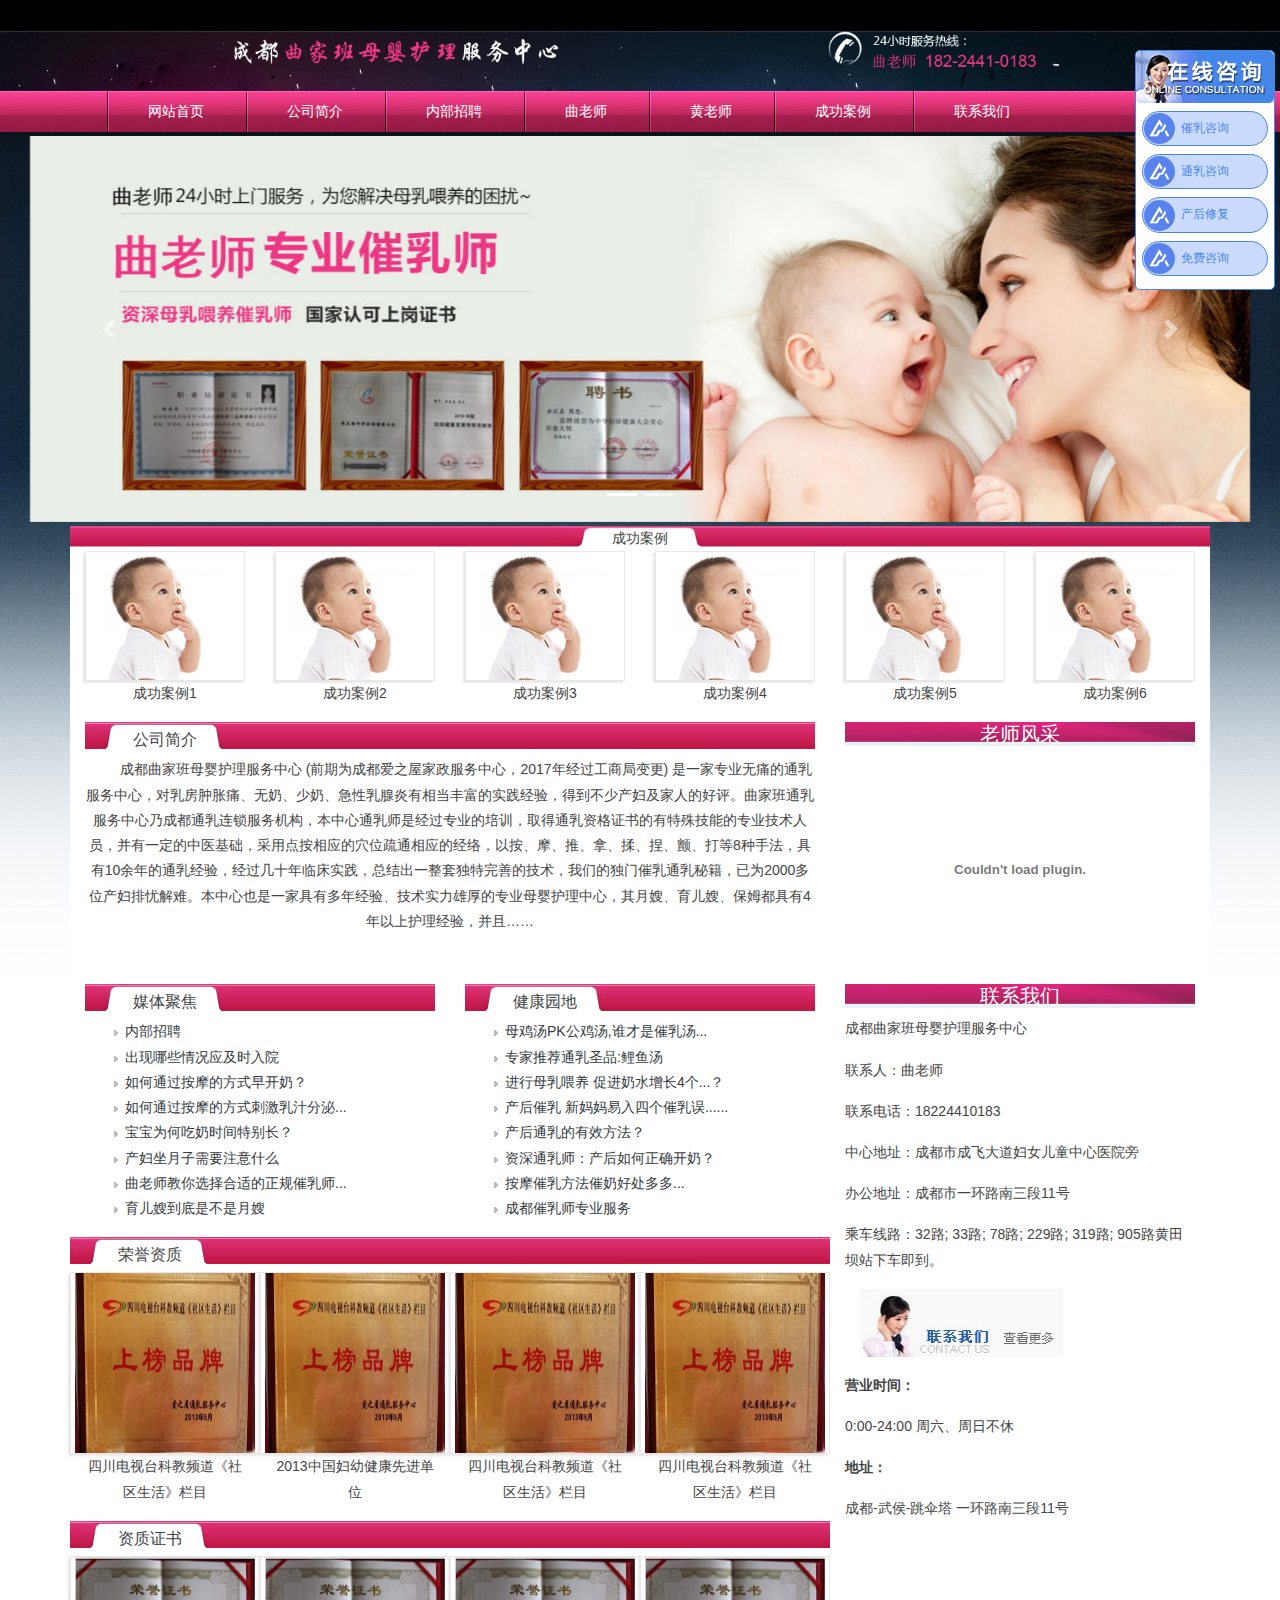
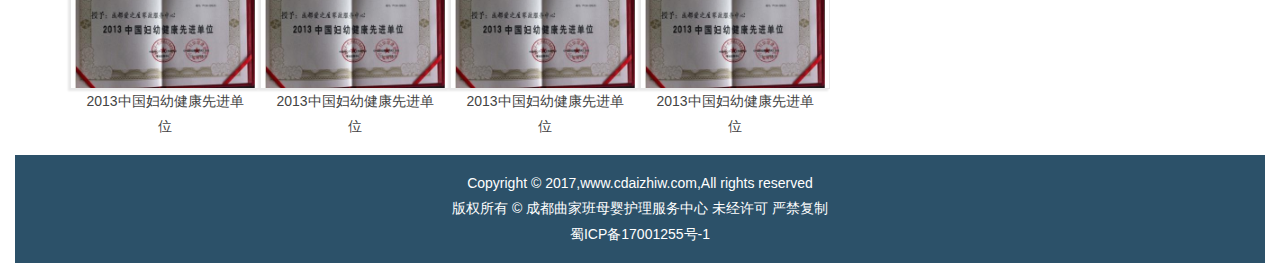
<file: web/index.html>
<!DOCTYPE html>
<html lang="zh">
	<head>
		<meta charset="UTF-8">
		<title>Document</title>
		<meta name="viewport" content="width=device-width,initial-scale=1">
		<link rel="stylesheet" href="css/bootstrap.css">
		<script src="js/jquery.min.js"></script>
		<script src="js/popper.min.js"></script>
		<script src="js/bootstrap.min.js"></script>
        <link rel="stylesheet" type="text/css" href="./css/index.css"/>
	</head>
	<body >
		<div class="container-fluid">
			<!--头部-->
			<header class="row">
				<div class="col-12 bg-bg1 pt-4 pb-3 ">
					<div class="row ">
						<img class="col-8 offset-2" src="img/header/zg7OTAQP.png" >
					</div>
				</div>
				
				<div class="col  mainnav">
				  <div class="row">
					<ul class="col-lg-9 offset-lg-1 nav nav-pills nav-fill">
						<li class="nav-item "><a class=" nav-link text-white" href="./index.html">网站首页</a></li>
						<li class="nav-item "><a class=" nav-link text-white" href="./About-Us.html">公司简介</a></li>
						<li class="nav-item "><a class=" nav-link text-white" href="">内部招聘</a></li>
						<li class="nav-item "><a class=" nav-link text-white" href="">曲老师</a></li>
						<li class="nav-item "><a class=" nav-link text-white" href="">黄老师</a></li>
						<li class="nav-item "><a class=" nav-link text-white" href="./success.html">成功案例</a></li>
						<li class="nav-item "><a class=" nav-link text-white" href="./contact.html">联系我们</a></li>
					</ul>
				  </div>
				</div>
			</header>
			<!-- 轮播图片 -->
			
			 <div class="banner my-1  row no-gutters">
				 <div id="demo" class="carousel slide col-12 " data-ride="carousel">
				 
				  <!-- 指示符 -->
				  <ul class="carousel-indicators">
					<li data-target="#demo" data-slide-to="0" class="active"></li>
					<li data-target="#demo" data-slide-to="1"></li>
				  </ul>
				 
				  <!-- 轮播图片 -->
				  <div class="carousel-inner" align="center">
					<div  class="carousel-item active row ">
					  <img class="col" src="./img/banner/01.jpg">
					</div>
					<div class="carousel-item row">
					  <img class="col" src="./img/banner/02.jpg">
					</div>
				  </div>
				 
				  <!-- 左右切换按钮 -->
				  <a class="carousel-control-prev" href="#demo" data-slide="prev">
					<span class="carousel-control-prev-icon"></span>
				  </a>
				  <a class="carousel-control-next" href="#demo" data-slide="next">
					<span class="carousel-control-next-icon"></span>
				  </a>
				 
				  </div>
			 </div>
						
				<!--中部-->
				<div class="container bg-white">
					<div class="row">
						<div class="col-12">
							<div class="row">
								<div class="col-12 bg-longbar">成功案例</div >
							</div>
							<div class="row border-img" >
								<div class="col-2">
								
										<img class="col-12" src="./img/foot/8_lit.jpg" alt="">
										 <p class="text-center">成功案例1</p>
									
								</div>
								<div class="col-2">
									
										<img class="col-12" src="./img/foot/8_lit.jpg" alt="">
										<p>成功案例2</p>
									
								</div>
								<div class="col-2">
							
									<img class="col-12" src="./img/foot/8_lit.jpg" alt="">
									<p>成功案例3</p>
								
								</div>
								<div class="col-2">
									
										<img class="col-12" src="./img/foot/8_lit.jpg" alt="">
										<p>成功案例4</p>
									
								</div>
								<div class="col-2">
							
									<img class="col-12" src="./img/foot/8_lit.jpg" alt="">
									<p>成功案例5</p>
								
								</div>
								<div class="col-2">
									
										<img class="col-12" src="./img/foot/8_lit.jpg" alt="">
										<p>成功案例6</p>
									
								</div>
								
							</div>
						</div>
						
						<div class="col-8">
							<h5 class="h6 left-class text-left pl-5 pt-2">公司简介</h5>
								<p class="text-p">
									成都曲家班母婴护理服务中心 (前期为成都爱之屋家政服务中心，2017年经过工商局变更) 是一家专业无痛的通乳服务中心，对乳房肿胀痛、无奶、少奶、急性乳腺炎有相当丰富的实践经验，得到不少产妇及家人的好评。曲家班通乳服务中心乃成都通乳连锁服务机构，本中心通乳师是经过专业的培训，取得通乳资格证书的有特殊技能的专业技术人员，并有一定的中医基础，采用点按相应的穴位疏通相应的经络，以按、摩、推、拿、揉、捏、颤、打等8种手法，具有10余年的通乳经验，经过几十年临床实践，总结出一整套独特完善的技术，我们的独门催乳通乳秘籍，已为2000多位产妇排忧解难。本中心也是一家具有多年经验、技术实力雄厚的专业母婴护理中心，其月嫂、育儿嫂、保姆都具有4年以上护理经验，并且……
							
								</p>
						</div>
						
						<div class="col-4">
							<div class=" right-class text-white h5 px-1">老师风采</div>
							<div class="row">
							<object class="col-12" classid="clsid:d27cdb6e-ae6d-11cf-96b8-444553540000" codebase="http://fpdownload.macromedia.com/pub/shockwave/cabs/flash/swflash.cab#version=9,0,28,0" width="100%" height="230">
							<param name="allowScriptAccess" value="sameDomain">
							<param name="movie" value="images/slide.swf">
							<param name="quality" value="high">
							<param name="menu" value="false">
							<param name="wmode" value="Opaque">
							<param name="FlashVars" value="pics=./img/foot/1.jpg|./img/foot/2.jpg|./img/foot/3.jpg|/.img/foot/4.jpg|./img/foot/6.jpg&amp;links=%23|%23|%23|%23|%23&amp;texts=&nbsp;|&nbsp;|&nbsp;|&nbsp;|&nbsp;&amp;borderwidth=285&amp;borderheight=212&amp;textheight=18">
							<embed width="100%" height="230" flashvars="pics=./img/foot/1.jpg|./img/foot/2.jpg|./img/foot/3.jpg|./img/foot/4.jpg|./img/foot/6.jpg&amp;links=%23|%23|%23|%23|%23&amp;texts=&nbsp;|&nbsp;|&nbsp;|&nbsp;|&nbsp;&amp;borderwidth=285&amp;borderheight=212&amp;textheight=18" wmode="Opaque" menu="false" pluginspage="http://www.macromedia.com/go/getflashplayer" type="application/x-shockwave-flash" bgcolor="#F0F0F0" quality="high" src="./img/foot/slide.swf">
							</object>
							</div>
						</div>
						<div class="col-8">
							<div class="row">
								<div class="col-6">
									<h5 class="h6 left-class text-left pl-5 pt-2">媒体聚焦</h5>
									<ul class="text-left list-image">
										<li><a  class="text-dark" href="#" title="内部招聘"> 内部招聘</a></li>
										<li><a  class="text-dark" href="#" title="出现哪些情况应及时入院"> 出现哪些情况应及时入院</a></li>
										<li><a  class="text-dark" href="# " title="如何通过按摩的方式早开奶？"> 如何通过按摩的方式早开奶？</a></li>
										<li><a  class="text-dark" href="# " title="如何通过按摩的方式刺激乳汁分泌？"> 如何通过按摩的方式刺激乳汁分泌...</a></li>
										<li><a  class="text-dark" href="# " title="宝宝为何吃奶时间特别长？"> 宝宝为何吃奶时间特别长？</a></li>
										<li><a  class="text-dark" href="#" title="产妇坐月子需要注意什么"> 产妇坐月子需要注意什么</a></li>
										<li><a  class="text-dark" href="#" title="曲老师教你选择合适的正规催乳师服务机构"> 曲老师教你选择合适的正规催乳师...</a></li>
										<li><a  class="text-dark" href="#" title="育儿嫂到底是不是月嫂"> 育儿嫂到底是不是月嫂</a></li>
									</ul>
									
								</div>
								<div class="col-6">
									<h5 class="h6 left-class text-left pl-5 pt-2">健康园地</h5>
									<ul  class="text-left list-image" >
										<li><a class="text-dark" href="#" title=" 母鸡汤PK公鸡汤,谁才是催乳汤..."> 母鸡汤PK公鸡汤,谁才是催乳汤...</a></li>
										<li><a class="text-dark" href="#" title=" 专家推荐通乳圣品:鲤鱼汤">  专家推荐通乳圣品:鲤鱼汤</a></li>
										<li><a class="text-dark" href="# " title=" 进行母乳喂养 促进奶水增长4个...？">  进行母乳喂养 促进奶水增长4个...？</a></li>
										<li><a class="text-dark" href="# " title=" 产后催乳 新妈妈易入四个催乳误...？">  产后催乳 新妈妈易入四个催乳误......</a></li>
										<li><a class="text-dark" href="# " title=" 产后通乳的有效方法？">  产后通乳的有效方法？</a></li>
										<li><a class="text-dark" href="#" title=" 资深通乳师：产后如何正确开奶？">  资深通乳师：产后如何正确开奶？</a></li>
										<li><a class="text-dark" href="#" title=" 按摩催乳方法催奶好处多多">  按摩催乳方法催奶好处多多...</a></li>
										<li><a class="text-dark" href="#" title=" 成都催乳师专业服务">  成都催乳师专业服务</a></li>
									</ul>
								</div>
								<div class="col-12">
									<div class="row">
										<h5 class=" col-12 h6 left-class text-left pl-5 pt-2">荣誉资质</h5>
										<div class="row no-gutters border-img" >
												<div class="col-3">
											
													<img class="col-12 px-1" src="./img/foot/1_lit.jpg" alt="">
													<p class="col-12 w-100">四川电视台科教频道《社区生活》栏目</p>
												
												</div>
												<div class="col-3">
													
														<img class="col-12 px-1" src="./img/foot/1_lit.jpg" alt="">
														<p class="col-12" >2013中国妇幼健康先进单位</p>
													
												</div>
												<div class="col-3">
											
													<img class="col-12 px-1" src="./img/foot/1_lit.jpg" alt="">
													<p class="col-12" >四川电视台科教频道《社区生活》栏目</p>
												
												</div>
												<div class="col-3">
													
														<img class="col-12 px-1" src="./img/foot/1_lit.jpg" alt="">
														<p class="col-12">四川电视台科教频道《社区生活》栏目</p>
													
												</div>
												
											</div>
										
									</div>
									<div class="row">
										<h5 class=" col-12 h6 left-class text-left pl-5 pt-2">资质证书</h5>
										<div class="row no-gutters border-img" >
												<div class="col-3">
											
													<img class="col-12 px-1" src="./img/foot/1-bottom-lit.jpg" alt="">
													<p class="col-12" >2013中国妇幼健康先进单位</p>
												
												</div>
												<div class="col-3">
													
														<img class="col-12 px-1" src="./img/foot/1-bottom-lit.jpg" alt="">
														<p class="col-12">2013中国妇幼健康先进单位</p>
													
												</div>
												<div class="col-3">
											
													<img class="col-12 px-1" src="./img/foot/1-bottom-lit.jpg" alt="">
													<p class="col-12">2013中国妇幼健康先进单位</p>
												
												</div>
												<div class="col-3">
													
														<img class="col-12 px-1" src="./img/foot/1-bottom-lit.jpg" alt="">
														<p class="col-12">2013中国妇幼健康先进单位</p>
													
												</div>
												
											</div>
										
									</div>
								
								</div>
							</div>
						</div>
						<div class="col-4">
						<div class=" right-class text-white h5">联系我们</div>
							<div class="row">
								<div class="col-12 text-left">
							<p>
								成都曲家班母婴护理服务中心 
							</p>
							<p>
								 联系人：曲老师
							</p>
							<p>
							联系电话：18224410183
							</p>
							<p>
							 中心地址：成都市成飞大道妇女儿童中心医院旁
							</p>
							<p>
							办公地址：成都市一环路南三段11号
							</p>
							<p>
						 乘车线路：32路; 33路; 78路; 229路; 319路; 905路黄田坝站下车即到。
							</p>
							<p>	<a href="" target="_blank"><img class="col-8" src="./img/foot/20170104022149_22777.png" width="192" height="68" alt="">	</a><br>
							</p>
							<p>
								<strong>营业时间：</strong> 
							</p>
							<p>
								0:00-24:00 周六、周日不休
							</p>
							<p>
								<strong>地址：</strong> 
							</p>
							<p>
								成都-武侯-跳伞塔 一环路南三段11号
							</p>
							</div>
							</div>
						</div>
					</div>
				</div>
				
				<!--悬浮窗-->
				
				<div class="floating d-sm-none d-lg-block">
					<div class="floating-1">
						<img class="py-2" src="./img/foot/iconWord2.png" alt="">
					</div>
					<div class="row floating-2 d-flex  justify-content-center">
						<div class="col-9 mt-2 mb-1 py-1 align-item-center">
							 催乳咨询
						</div>
					</div>
					<div class="row floating-2 d-flex  justify-content-center">
						<div class="col-9 my-1 py-1 align-item-center">
												 通乳咨询
						</div>
					</div>
					<div class="row floating-2 d-flex  justify-content-center">
						<div class="col-9 my-1 py-1 align-item-center">
												产后修复
						</div>
					</div>
					<div class="row floating-2 d-flex  justify-content-center">
						<div class="col-9 my-1 py-1 align-item-center">
												免费咨询
						</div>
					</div>
				</div>
				<!--尾部-->
				<div class="footer bg-footer text-white py-3">
					<div >Copyright © 2017,www.cdaizhiw.com,All rights reserved</div>
					<div>版权所有 © 成都曲家班母婴护理服务中心 未经许可 严禁复制</div>
					<div>蜀ICP备17001255号-1</div>
				</div>
			</div>
	</body>
</html>
</file>
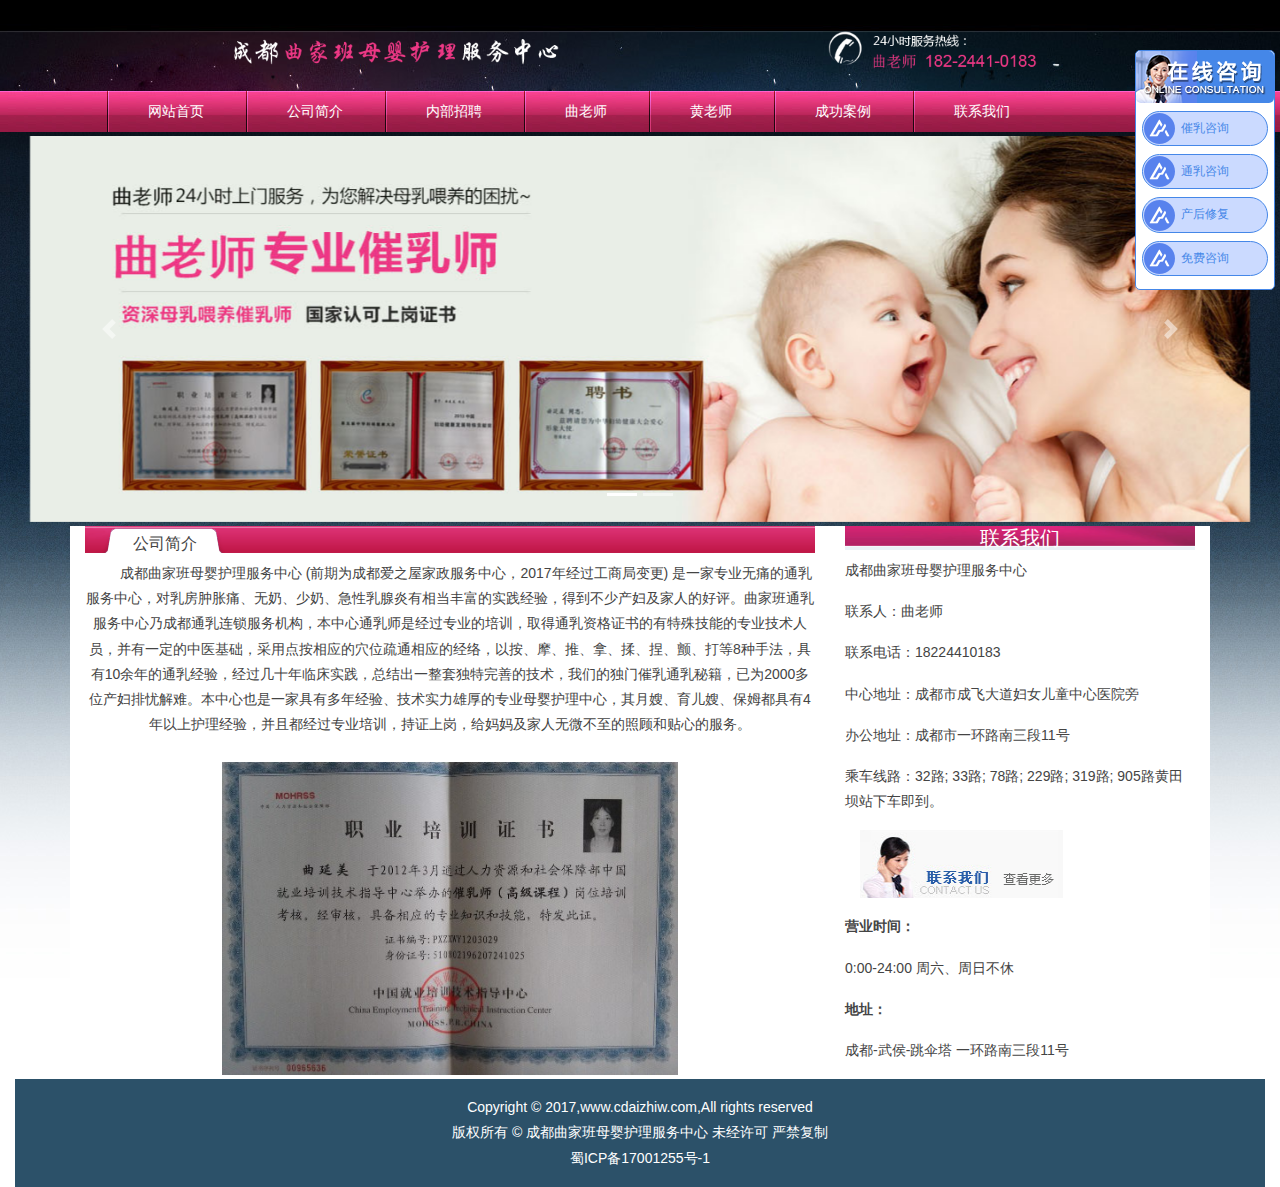
<file: web/About-Us.html>
<!DOCTYPE html>
<html lang="zh">
	<head>
		<meta charset="UTF-8">
		<title>Document</title>
		<meta name="viewport" content="width=device-width,initial-scale=1">
		<link rel="stylesheet" href="css/bootstrap.css">
		<script src="js/jquery.min.js"></script>
		<script src="js/popper.min.js"></script>
		<script src="js/bootstrap.min.js"></script>
        <link rel="stylesheet" type="text/css" href="./css/index.css"/>
	</head>
	<body >
		<div class="container-fluid">
			<!--头部-->
			<header class="row">
				<div class="col-12 bg-bg1 pt-4 pb-3 ">
					<div class="row ">
						<img class="col-8 offset-2" src="img/header/zg7OTAQP.png" >
					</div>
				</div>
				
				<div class="col  mainnav">
				  <div class="row">
					<ul class="col-lg-9 offset-lg-1 nav nav-pills nav-fill">
						<li class="nav-item "><a class=" nav-link text-white" href="./index.html">网站首页</a></li>
						<li class="nav-item "><a class=" nav-link text-white" href="./About-Us.html">公司简介</a></li>
						<li class="nav-item "><a class=" nav-link text-white" href="">内部招聘</a></li>
						<li class="nav-item "><a class=" nav-link text-white" href="">曲老师</a></li>
						<li class="nav-item "><a class=" nav-link text-white" href="">黄老师</a></li>
						<li class="nav-item "><a class=" nav-link text-white" href="./success.html">成功案例</a></li>
						<li class="nav-item "><a class=" nav-link text-white" href="./contact.html">联系我们</a></li>
					</ul>
				  </div>
				</div>
			</header>
			<!-- 轮播图片 -->
			 <div class="banner my-1  row no-gutters">
				 <div id="demo" class="carousel slide col-12  " data-ride="carousel">
				 
				  <!-- 指示符 -->
				  <ul class="carousel-indicators">
					<li data-target="#demo" data-slide-to="0" class="active"></li>
					<li data-target="#demo" data-slide-to="1"></li>
				  </ul>
				 
				  <!-- 轮播图片 -->
				  <div class="carousel-inner" align="center">
					<div  class="carousel-item active row ">
					  <img class="col" src="./img/banner/01.jpg">
					</div>
					<div class="carousel-item row">
					  <img class="col" src="./img/banner/02.jpg">
					</div>
				  </div>
				 
				  <!-- 左右切换按钮 -->
				  <a class="carousel-control-prev" href="#demo" data-slide="prev">
					<span class="carousel-control-prev-icon"></span>
				  </a>
				  <a class="carousel-control-next" href="#demo" data-slide="next">
					<span class="carousel-control-next-icon"></span>
				  </a>
				 
				  </div>
			 </div>
					
				
				<!--中部-->
				<div class="container bg-white">
					<div class="row">
					    <div class="col-8">
							<h5 class="h6 left-class text-left pl-5 pt-2">公司简介</h5>
								<p class="text-center text-l text-p">成都曲家班母婴护理服务中心 (前期为成都爱之屋家政服务中心，2017年经过工商局变更) 是一家专业无痛的通乳服务中心，对乳房肿胀痛、无奶、少奶、急性乳腺炎有相当丰富的实践经验，得到不少产妇及家人的好评。曲家班通乳服务中心乃成都通乳连锁服务机构，本中心通乳师是经过专业的培训，取得通乳资格证书的有特殊技能的专业技术人员，并有一定的中医基础，采用点按相应的穴位疏通相应的经络，以按、摩、推、拿、揉、捏、颤、打等8种手法，具有10余年的通乳经验，经过几十年临床实践，总结出一整套独特完善的技术，我们的独门催乳通乳秘籍，已为2000多位产妇排忧解难。本中心也是一家具有多年经验、技术实力雄厚的专业母婴护理中心，其月嫂、育儿嫂、保姆都具有4年以上护理经验，并且都经过专业培训，持证上岗，给妈妈及家人无微不至的照顾和贴心的服务。
								</p>
								<img class="col-8 mt-2" src="./img/foot/20170104024110_71506.jpg" alt="">
						</div>
						<div class="col-4">
						<div class=" right-class text-white h5">联系我们</div>
							<div class="row">
								<div class="col-12 text-left">
							<p>
								成都曲家班母婴护理服务中心 
							</p>
							<p>
								 联系人：曲老师
							</p>
							<p>
							联系电话：18224410183
							</p>
							<p>
							 中心地址：成都市成飞大道妇女儿童中心医院旁
							</p>
							<p>
							办公地址：成都市一环路南三段11号
							</p>
							<p>
						 乘车线路：32路; 33路; 78路; 229路; 319路; 905路黄田坝站下车即到。
							</p>
							<p>	<a href="" target="_blank"><img class="col-8" src="./img/foot/20170104022149_22777.png" width="192" height="68" alt="">	</a><br>
							</p>
							<p>
								<strong>营业时间：</strong> 
							</p>
							<p>
								0:00-24:00 周六、周日不休
							</p>
							<p>
								<strong>地址：</strong> 
							</p>
							<p>
								成都-武侯-跳伞塔 一环路南三段11号
							</p>
							</div>
							</div>
						</div>
					</div>
				</div>
				
				<!--悬浮窗-->
				
				<div class="floating d-sm-none d-lg-block">
					<div class="floating-1">
						<img class="py-2" src="./img/foot/iconWord2.png" alt="">
					</div>
					<div class="row floating-2 d-flex  justify-content-center">
						<div class="col-9 mt-2 mb-1 py-1 align-item-center">
							 催乳咨询
						</div>
					</div>
					<div class="row floating-2 d-flex  justify-content-center">
						<div class="col-9 my-1 py-1 align-item-center">
												 通乳咨询
						</div>
					</div>
					<div class="row floating-2 d-flex  justify-content-center">
						<div class="col-9 my-1 py-1 align-item-center">
												产后修复
						</div>
					</div>
					<div class="row floating-2 d-flex  justify-content-center">
						<div class="col-9 my-1 py-1 align-item-center">
												免费咨询
						</div>
					</div>
				</div>	
				<!--尾部-->
				<div class="footer bg-footer text-white py-3">
					<div >Copyright © 2017,www.cdaizhiw.com,All rights reserved</div>
					<div>版权所有 © 成都曲家班母婴护理服务中心 未经许可 严禁复制</div>
					<div>蜀ICP备17001255号-1</div>
				</div>
			</div>
	</body>
</html>
</file>
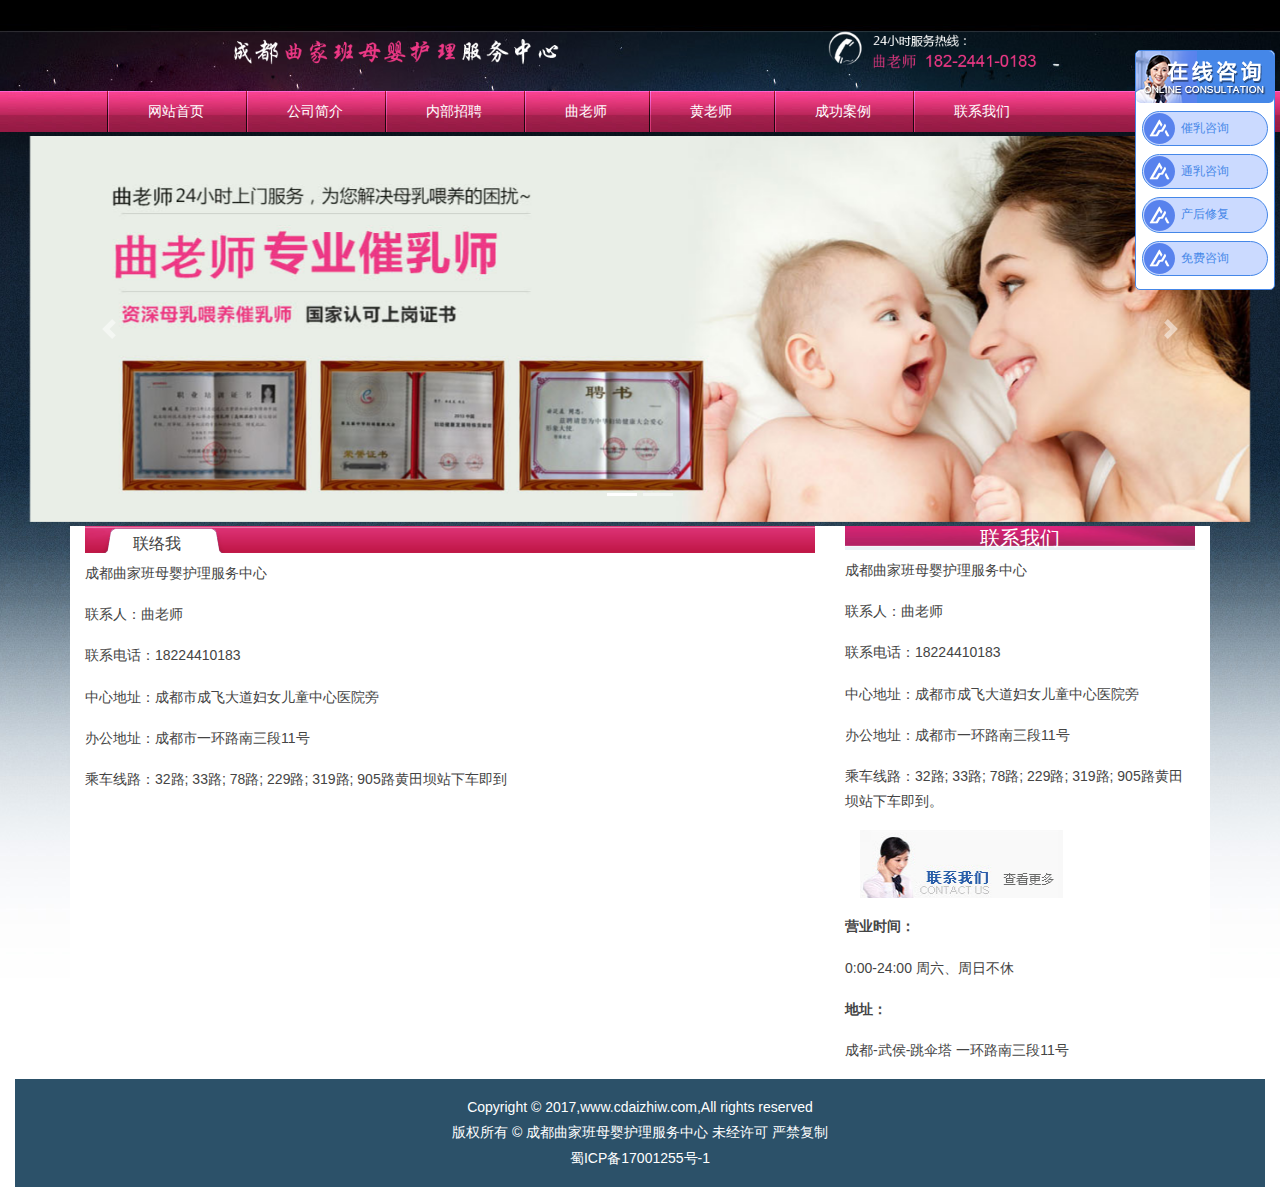
<file: web/contact.html>
<!DOCTYPE html>
<html lang="zh">
	<head>
		<meta charset="UTF-8">
		<title>Document</title>
		<meta name="viewport" content="width=device-width,initial-scale=1">
		<link rel="stylesheet" href="css/bootstrap.css">
		<script src="js/jquery.min.js"></script>
		<script src="js/popper.min.js"></script>
		<script src="js/bootstrap.min.js"></script>
        <link rel="stylesheet" type="text/css" href="./css/index.css"/>
	</head>
	<body >
		<div class="container-fluid">
			<!--头部-->
			<header class="row">
				<div class="col-12 bg-bg1 pt-4 pb-3 ">
					<div class="row ">
						<img class="col-8 offset-2" src="img/header/zg7OTAQP.png" >
					</div>
				</div>
				
				<div class="col  mainnav">
				  <div class="row">
					<ul class="col-lg-9 offset-lg-1 nav nav-pills nav-fill">
						<li class="nav-item "><a class=" nav-link text-white" href="./index.html">网站首页</a></li>
						<li class="nav-item "><a class=" nav-link text-white" href="./About-Us.html">公司简介</a></li>
						<li class="nav-item "><a class=" nav-link text-white" href="">内部招聘</a></li>
						<li class="nav-item "><a class=" nav-link text-white" href="">曲老师</a></li>
						<li class="nav-item "><a class=" nav-link text-white" href="">黄老师</a></li>
						<li class="nav-item "><a class=" nav-link text-white" href="./success.html">成功案例</a></li>
						<li class="nav-item "><a class=" nav-link text-white" href="./contact.html">联系我们</a></li>
					</ul>
				  </div>
				</div>
			</header>
			<!-- 轮播图片 -->
			 <div class="banner my-1  row no-gutters">
				 <div id="demo" class="carousel slide col-12  " data-ride="carousel">
				 
				  <!-- 指示符 -->
				  <ul class="carousel-indicators">
					<li data-target="#demo" data-slide-to="0" class="active"></li>
					<li data-target="#demo" data-slide-to="1"></li>
				  </ul>
				 
				  <!-- 轮播图片 -->
				  <div class="carousel-inner" align="center">
					<div  class="carousel-item active row ">
					  <img class="col" src="./img/banner/01.jpg">
					</div>
					<div class="carousel-item row">
					  <img class="col" src="./img/banner/02.jpg">
					</div>
				  </div>
				 
				  <!-- 左右切换按钮 -->
				  <a class="carousel-control-prev" href="#demo" data-slide="prev">
					<span class="carousel-control-prev-icon"></span>
				  </a>
				  <a class="carousel-control-next" href="#demo" data-slide="next">
					<span class="carousel-control-next-icon"></span>
				  </a>
				 
				  </div>
			 </div>
			
						<!--中部-->
						<div class="container bg-white">
							<div class="row">
							    <div class="col-8">
									<h5 class="h6 left-class text-left pl-5 pt-2">联络我</h5>
									<div class="text-left">
										<p >
										<span >成都曲家班母婴护理服务中心</span> 
									</p>
									<p >
										<span >联系人：曲老师</span> 
									</p>
									<p >
										<span >联系电话：18224410183</span> 
									</p>
									<p >
										<span >中心地址：成都市成飞大道妇女儿童中心医院旁</span> 
									</p>
									<p >
										<span>办公地址：成都市一环路南三段11号</span> 
									</p>
									<p >
										<span >乘车线路：32路; 33路; 78路; 229路; 319路; 905路黄田坝站下车即到</span> 
									</p>
									</div>
									
								</div>
								<div class="col-4">
								<div class=" right-class text-white h5">联系我们</div>
									<div class="row">
										<div class="col-12 text-left">
									<p>
										成都曲家班母婴护理服务中心 
									</p>
									<p>
										 联系人：曲老师
									</p>
									<p>
									联系电话：18224410183
									</p>
									<p>
									 中心地址：成都市成飞大道妇女儿童中心医院旁
									</p>
									<p>
									办公地址：成都市一环路南三段11号
									</p>
									<p>
								 乘车线路：32路; 33路; 78路; 229路; 319路; 905路黄田坝站下车即到。
									</p>
									<p>	<a href="" target="_blank"><img class="col-8" src="./img/foot/20170104022149_22777.png" width="192" height="68" alt="">	</a><br>
									</p>
									<p>
										<strong>营业时间：</strong> 
									</p>
									<p>
										0:00-24:00 周六、周日不休
									</p>
									<p>
										<strong>地址：</strong> 
									</p>
									<p>
										成都-武侯-跳伞塔 一环路南三段11号
									</p>
									</div>
									</div>
								</div>
							</div>
						</div>
				
				
				<!--悬浮窗-->
				
				<div class="floating d-sm-none d-lg-block">
					<div class="floating-1">
						<img class="py-2" src="./img/foot/iconWord2.png" alt="">
					</div>
					<div class="row floating-2 d-flex  justify-content-center">
						<div class="col-9 mt-2 mb-1 py-1 align-item-center">
							 催乳咨询
						</div>
					</div>
					<div class="row floating-2 d-flex  justify-content-center">
						<div class="col-9 my-1 py-1 align-item-center">
												 通乳咨询
						</div>
					</div>
					<div class="row floating-2 d-flex  justify-content-center">
						<div class="col-9 my-1 py-1 align-item-center">
												产后修复
						</div>
					</div>
					<div class="row floating-2 d-flex  justify-content-center">
						<div class="col-9 my-1 py-1 align-item-center">
												免费咨询
						</div>
					</div>
				</div>
				<!--尾部-->
				<div class="footer bg-footer text-white py-3">
					<div >Copyright © 2017,www.cdaizhiw.com,All rights reserved</div>
					<div>版权所有 © 成都曲家班母婴护理服务中心 未经许可 严禁复制</div>
					<div>蜀ICP备17001255号-1</div>
				</div>
			</div>
	</body>
</html>
</file>
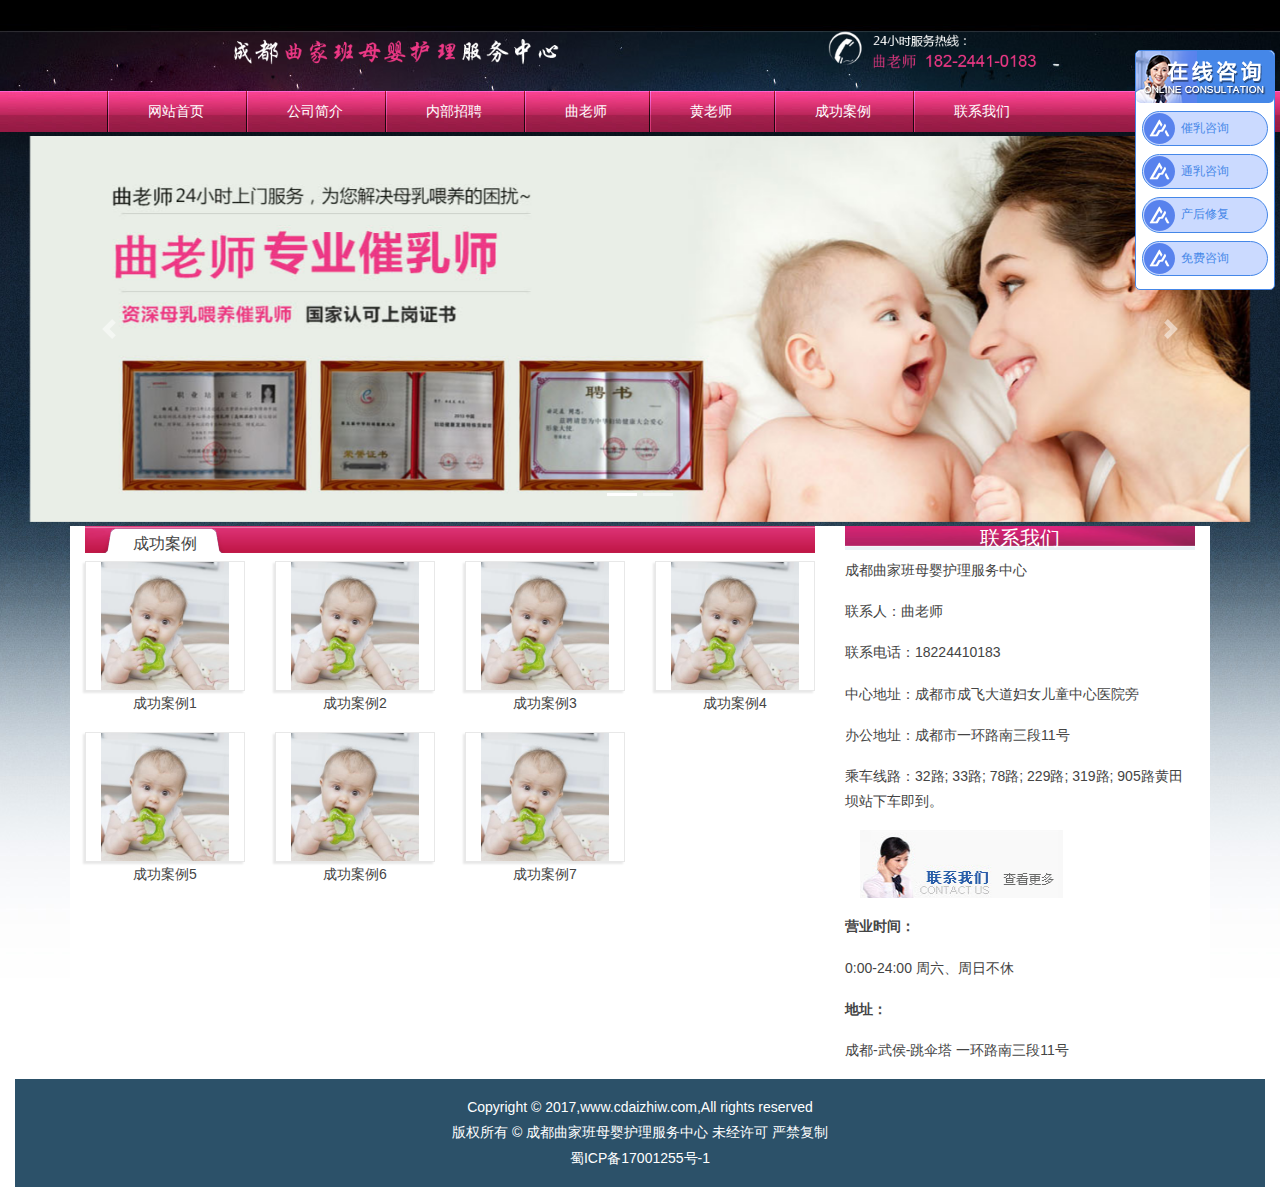
<file: web/success.html>
<!DOCTYPE html>
<html lang="zh">
	<head>
		<meta charset="UTF-8">
		<title>Document</title>
		<meta name="viewport" content="width=device-width,initial-scale=1">
		<link rel="stylesheet" href="css/bootstrap.css">
		<script src="js/jquery.min.js"></script>
		<script src="js/popper.min.js"></script>
		<script src="js/bootstrap.min.js"></script>
        <link rel="stylesheet" type="text/css" href="./css/index.css"/>
	</head>
	<body >
		<div class="container-fluid">
			<!--头部-->
			<header class="row">
				<div class="col-12 bg-bg1 pt-4 pb-3 ">
					<div class="row ">
						<img class="col-8 offset-2" src="img/header/zg7OTAQP.png" >
					</div>
				</div>
				
				<div class="col  mainnav">
				  <div class="row">
					<ul class="col-lg-9 offset-lg-1 nav nav-pills nav-fill">
						<li class="nav-item "><a class=" nav-link text-white" href="./index.html">网站首页</a></li>
						<li class="nav-item "><a class=" nav-link text-white" href="./About-Us.html">公司简介</a></li>
						<li class="nav-item "><a class=" nav-link text-white" href="">内部招聘</a></li>
						<li class="nav-item "><a class=" nav-link text-white" href="">曲老师</a></li>
						<li class="nav-item "><a class=" nav-link text-white" href="">黄老师</a></li>
						<li class="nav-item "><a class=" nav-link text-white" href="./success.html">成功案例</a></li>
						<li class="nav-item "><a class=" nav-link text-white" href="./contact.html">联系我们</a></li>
					</ul>
				  </div>
				</div>
			</header>
			<!-- 轮播图片 -->
			 <div class="banner my-1  row no-gutters">
				 <div id="demo" class="carousel slide col-12  " data-ride="carousel">
				 
				  <!-- 指示符 -->
				  <ul class="carousel-indicators">
					<li data-target="#demo" data-slide-to="0" class="active"></li>
					<li data-target="#demo" data-slide-to="1"></li>
				  </ul>
				 
				  <!-- 轮播图片 -->
				  <div class="carousel-inner" align="center">
					<div  class="carousel-item active row ">
					  <img class="col" src="./img/banner/01.jpg">
					</div>
					<div class="carousel-item row">
					  <img class="col" src="./img/banner/02.jpg">
					</div>
				  </div>
				 
				  <!-- 左右切换按钮 -->
				  <a class="carousel-control-prev" href="#demo" data-slide="prev">
					<span class="carousel-control-prev-icon"></span>
				  </a>
				  <a class="carousel-control-next" href="#demo" data-slide="next">
					<span class="carousel-control-next-icon"></span>
				  </a>
				 
				  </div>
			 </div>
						
					
				<!--中部-->
				<div class="container bg-white">
					<div class="row">
					    <div class="col-8">
							<h5 class="h6 left-class text-left pl-5 pt-2">成功案例</h5>
						    <div class="row border-img">
								<div class="col-lg-3 col-md-4 col-sm-6" >
									<img class="col-12"  src="./img/foot/1(12)_lit.jpg" alt="">
								<p>成功案例1</p>
								</div>
								<div class="col-lg-3 col-md-4 col-sm-6" >
									<img class="col-12"  src="./img/foot/1(12)_lit.jpg" alt="">
									<p>成功案例2</p></div>
								<div class="col-lg-3 col-md-4 col-sm-6" >
									<img class="col-12"  src="./img/foot/1(12)_lit.jpg" alt="">
									<p>成功案例3</p></div>
							<div class="col-lg-3 col-md-4 col-sm-6" >
								<img  class="col-12" src="./img/foot/1(12)_lit.jpg" alt="">
								<p>成功案例4</p></div>
							<div class="col-lg-3 col-md-4 col-sm-6" >
								<img  class="col-12" src="./img/foot/1(12)_lit.jpg" alt="">
								<p>成功案例5</p></div>
							<div class="col-lg-3 col-md-4 col-sm-6" >
								<img  class="col-12" src="./img/foot/1(12)_lit.jpg" alt="">
								<p>成功案例6</p></div>
							<div class="col-lg-3 col-md-4 col-sm-6" >
								<img  class="col-12" src="./img/foot/1(12)_lit.jpg" alt="">
								<p>成功案例7</p></div>
								
							</div>
						</div>
						<div class="col-4">
						<div class=" right-class text-white h5">联系我们</div>
							<div class="row">
								<div class="col-12 text-left">
							<p>
								成都曲家班母婴护理服务中心 
							</p>
							<p>
								 联系人：曲老师
							</p>
							<p>
							联系电话：18224410183
							</p>
							<p>
							 中心地址：成都市成飞大道妇女儿童中心医院旁
							</p>
							<p>
							办公地址：成都市一环路南三段11号
							</p>
							<p>
						 乘车线路：32路; 33路; 78路; 229路; 319路; 905路黄田坝站下车即到。
							</p>
							<p>	<a href="" target="_blank"><img class="col-8" src="./img/foot/20170104022149_22777.png" width="192" height="68" alt="">	</a><br>
							</p>
							<p>
								<strong>营业时间：</strong> 
							</p>
							<p>
								0:00-24:00 周六、周日不休
							</p>
							<p>
								<strong>地址：</strong> 
							</p>
							<p>
								成都-武侯-跳伞塔 一环路南三段11号
							</p>
							</div>
							</div>
						</div>
					</div>
				</div>
				
				<!--悬浮窗-->
				
				<div class="floating d-sm-none d-lg-block">
					<div class="floating-1">
						<img class="py-2" src="./img/foot/iconWord2.png" alt="">
					</div>
					<div class="row floating-2 d-flex  justify-content-center">
						<div class="col-9 mt-2 mb-1 py-1 align-item-center">
							 催乳咨询
						</div>
					</div>
					<div class="row floating-2 d-flex  justify-content-center">
						<div class="col-9 my-1 py-1 align-item-center">
												 通乳咨询
						</div>
					</div>
					<div class="row floating-2 d-flex  justify-content-center">
						<div class="col-9 my-1 py-1 align-item-center">
												产后修复
						</div>
					</div>
					<div class="row floating-2 d-flex  justify-content-center">
						<div class="col-9 my-1 py-1 align-item-center">
												免费咨询
						</div>
					</div>
				</div>
				<!--尾部-->
				<div class="footer bg-footer text-white py-3">
					<div >Copyright © 2017,www.cdaizhiw.com,All rights reserved</div>
					<div>版权所有 © 成都曲家班母婴护理服务中心 未经许可 严禁复制</div>
					<div>蜀ICP备17001255号-1</div>
				</div>
			</div>
	</body>
</html>
</file>
<file: web/css/index.css>
body {
			    color: rgb(68, 68, 68);
			    text-align: center;
			    font: 14px/180% Arial, "Microsoft Yahei", 宋体, Helvetica, sans-serif, Verdana;
			    margin: 0px;
			    background: url(./../img/header/bg_2-1.jpg) center top repeat-x;
			}
    .bg-bg1{
				    width: 100%;
				    margin: 0 auto;
				    background: url(./../img/header/bg1.jpg) top no-repeat;
			}
			
   .mainnav{
	       background: url(./../img/header/dh_bg.jpg) repeat-x;
	       left: 0;
	       right: 0;
	       top: 0;
   }
   
   .mainnav li{    
	   float: left;
       text-align: center;
       position: relative;
       background: url(./../img/header/digit_12.jpg) left top no-repeat;
   }
	 .left-class{
		 background: url(./../img/foot/left_class_bg.png) no-repeat;
	 }
	 .list-image {
		 list-style-image: url(./../img/foot/news_arrow.gif) ;
	 }
	 .bg-longbar{
		  background: url(./../img/foot/longbar_bg.png)  no-repeat;
		  background-size: 100% 100%;
	 }
	 .border-img>div>img{
		 border: 1px solid #e8e8e8;
		 box-shadow: -2px 2px 2px #e8e8e8;
	 }
	 .border-img>div>img:hover{
		 border:1px solid #0069D9;
	 }
	 .right-class{
		 background: url(./../img/foot/right_class_bg.png) ;
		 background-size: 100% 100%;
	 }
	 
	 .bg-footer{
		 background: #2c5169;
	 }
	 
	 .text-p{
		 text-indent: 2rem;
	 }
	 .floating{
		 position: fixed;
		 width: 140px;
		 height: 240px;
		 top:50px;
		 right:5px;
		 border-radius:5px  ;
		 background: #fff;
		 color:#4587e8;
		 border: 1px solid #4587e8;
	 }
	 .floating .floating-1{
		     background: #4587e8 url(./../img/foot/iconBack10.png) no-repeat;
			  border-radius:5px  ;
	 }
	 .floating-2>div{
		    background: #cbdaff url(./../img/foot/icongroup10.png) 1px no-repeat;
		    border: 1px solid #4587e8;
			border-radius:25px;
			font-size: 12px;
			}
</file>
